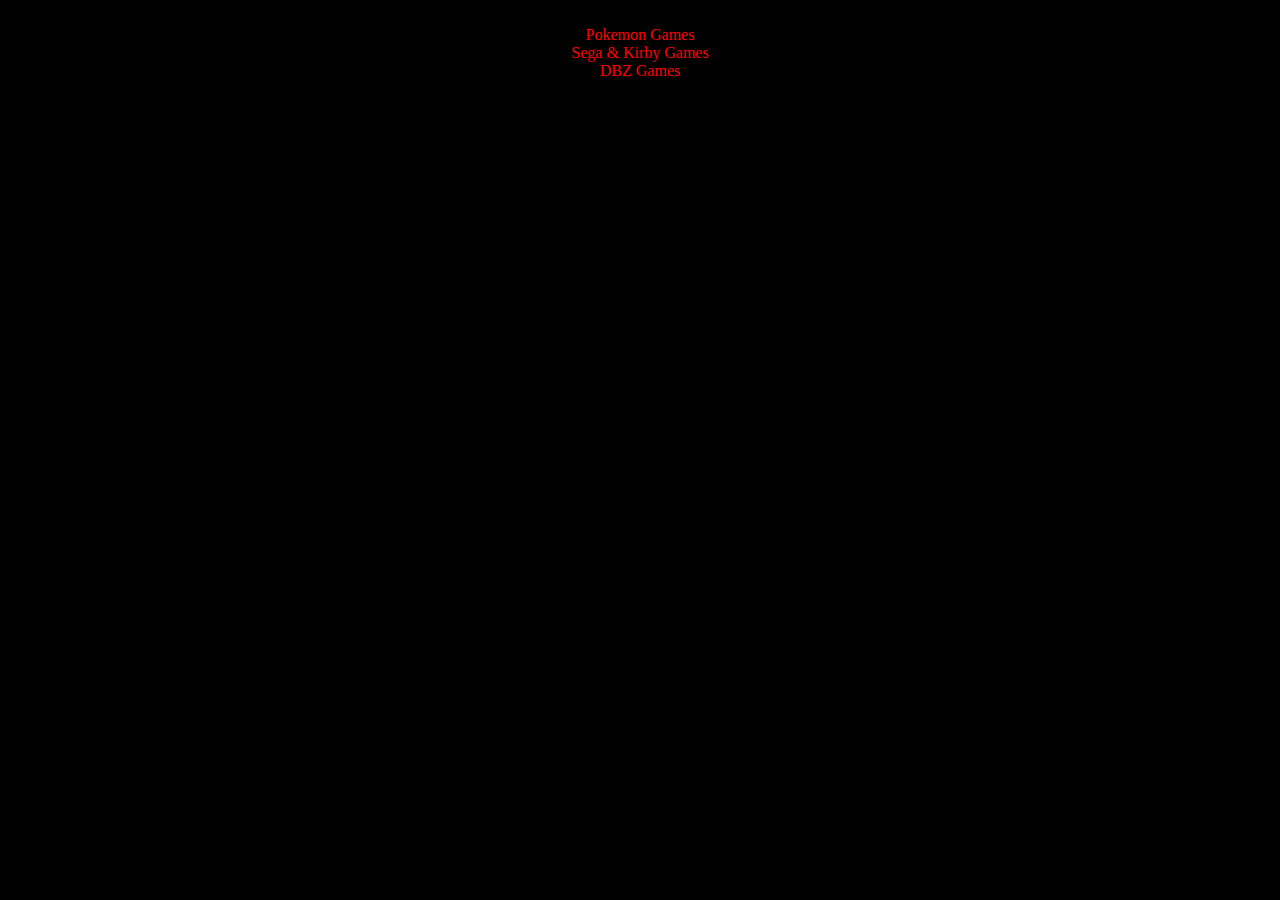
<file: index.html>
<!DOCTYPE html>
<html>
  <head>
     <link rel="stylesheet" href="Style.css">
    <title>exploit hub</title>
  </head>
  <body>
    <div class="border-left">  
      <li><a href="">Unblocker</a></li>
      <li><a href="Pokemon Games.html">Pokemon Games</a></li>
      <li><a href="Sega & Kirby Games.html">Sega & Kirby Games</a></li>
      <li><a href="DBZ Games.html">DBZ Games</a></li>
    </div>
  </body>
</html>
</file>
<file: Style.css>
a:link {
  color: red;
  background-color: transparent;
  text-decoration: none;
}
a:visited {
  color: black;
  background-color: transparent;
  text-decoration: none;
}
a:hover {
  color: powderblue;
  background-color: transparent;
  text-decoration: underline;
}
a:active {
  color: yellow;
  background-color: transparent;
  text-decoration: underline;
}
a{

text-align: center;

display: block;

}
h2{
   text-align: center;

display: block; 
}
li{
   text-align: center;

display: block; 
}

body {
  background-color: black;
}
</file>
